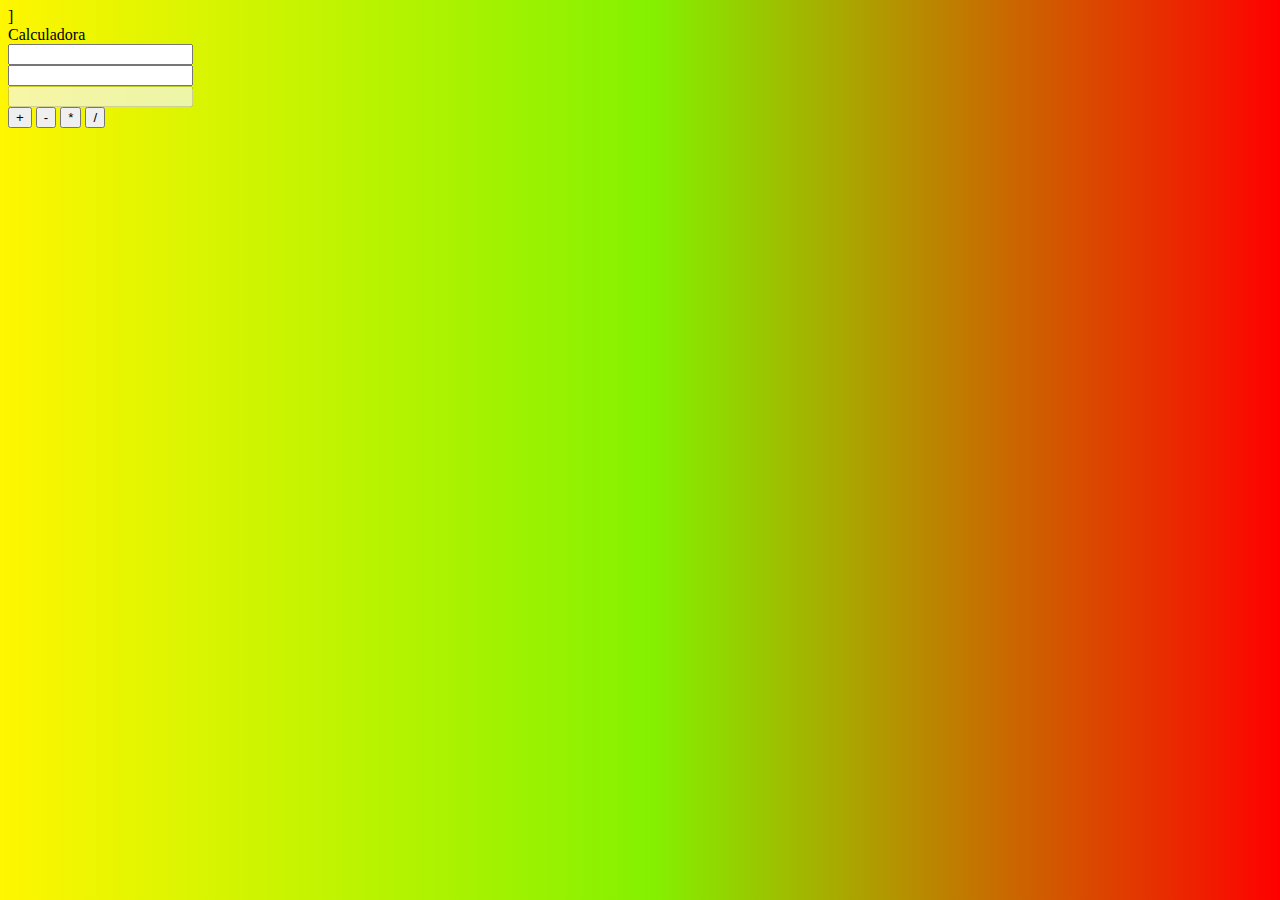
<file: Aula 13/index.html>
<!DOCTYPE html>
<html lang="pt-br">

<head>
    <meta charset="UTF-8">
    <meta name="viewport" content="width=device-width, initial-scale=1.0">
    <title>Index</title>]
    <link href="https://cdn.jsdelivr.net/npm/bootstrap@5.3.2/dist/css/bootstrap.min.css" rel="stylesheet"
        integrity="sha384-T3c6CoIi6uLrA9TneNEoa7RxnatzjcDSCmG1MXxSR1GAsXEV/Dwwykc2MPK8M2HN" crossorigin="anonymous">
</head>

<body style=" background: rgb(255,246,0);
background: linear-gradient(90deg, rgba(255,246,0,1) 0%, rgba(132,241,0,1) 51%, rgba(255,0,0,1) 100%); ">
    <script src="script.js"></script>
    <script src="https://cdn.jsdelivr.net/npm/bootstrap@5.3.2/dist/js/bootstrap.bundle.min.js"
        integrity="sha384-C6RzsynM9kWDrMNeT87bh95OGNyZPhcTNXj1NW7RuBCsyN/o0jlpcV8Qyq46cDfL"
        crossorigin="anonymous"></script>
    <div class="row">
        <div class="col-4 offset-4">
            Calculadora
            <div class="row">
                <div class="col-4 ">
                    <input type="text" class="form-control" id="n1">
                </div>

                <div class="col-4 ">
                    <input type="text" class="form-control" id="n2">
                </div>

                <div class="col-4 ">
                    <input type="text" class="form-control" id="resultado" disabled>
                </div>
            </div>


            <div class="row mt-3">
                <div class="col-8">

                </div>
                <div class="col-4">
                    <div class="d-grid gap-2">
                        <button class="btn btn-primary" type="button" onClick="somar()">+</button>
                        <button class="btn btn-primary" type="button">-</button>
                        <button class="btn btn-primary" type="button">*</button>
                        <button class="btn btn-primary" type="button">/</button>
                    </div>
                </div>
            </div>
        </div>
    </div>
</body>

</html>
</file>
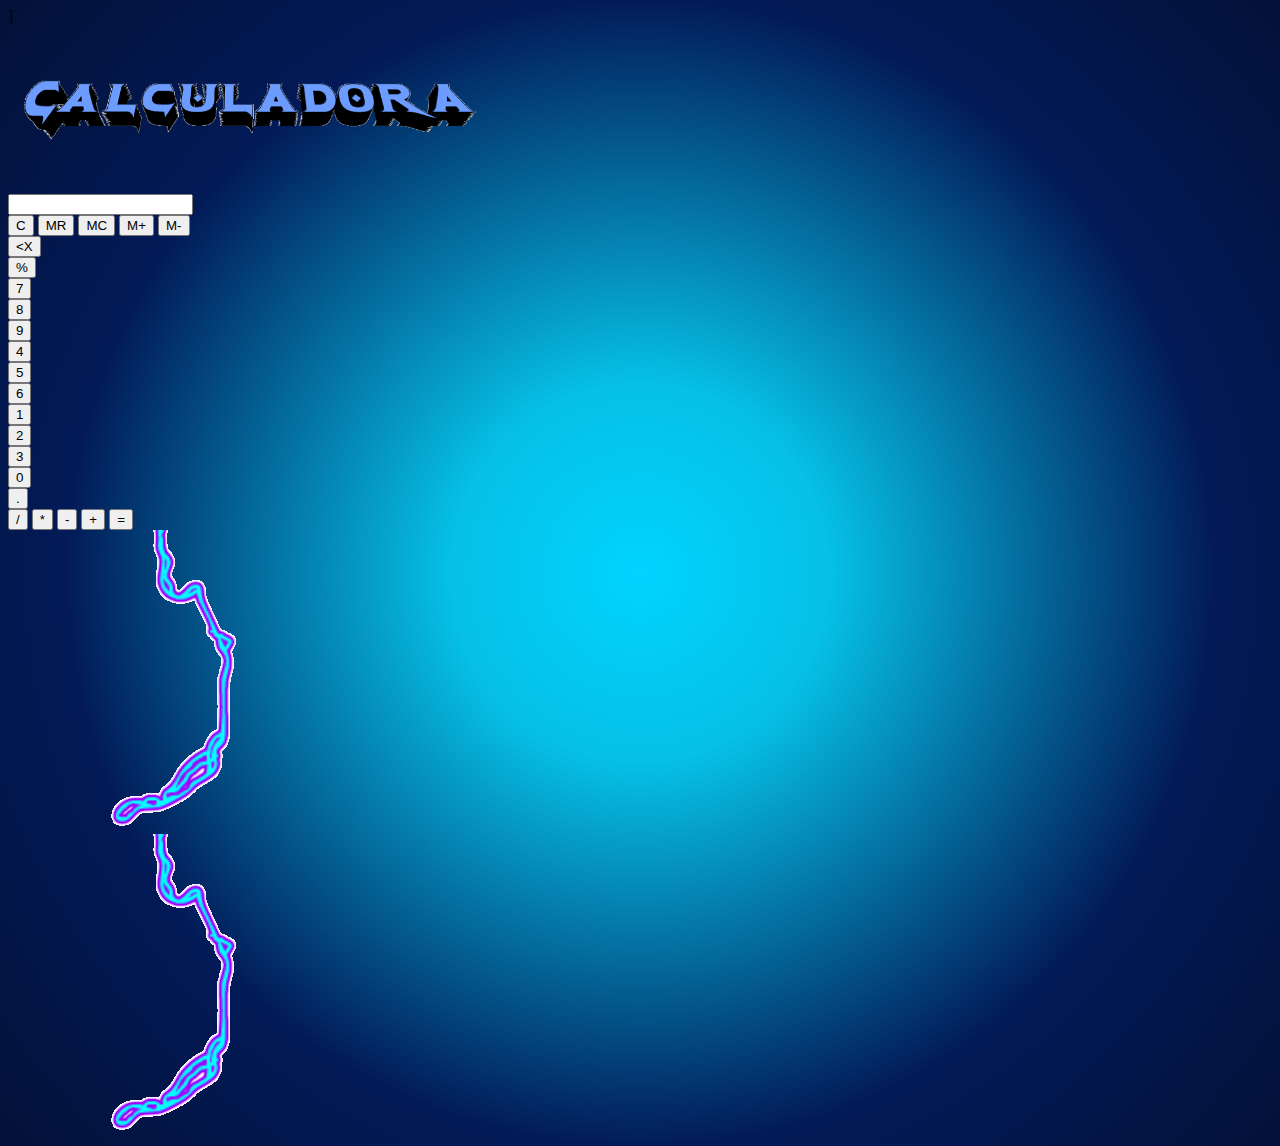
<file: Aula 14/index.html>
<!DOCTYPE html>
<html lang="pt-br">

<head>
    <meta charset="UTF-8">
    <meta name="viewport" content="width=device-width, initial-scale=1.0">
    <title>Index</title>]
    <link href="https://cdn.jsdelivr.net/npm/bootstrap@5.3.2/dist/css/bootstrap.min.css" rel="stylesheet"
        integrity="sha384-T3c6CoIi6uLrA9TneNEoa7RxnatzjcDSCmG1MXxSR1GAsXEV/Dwwykc2MPK8M2HN" crossorigin="anonymous">
        <style>
            body{
                background: black url("raio.gif") center center no-repeat;
                background-size: cover;


            }
        </style>
</head>

<body
    style=" background: rgb(0,212,255);
background: radial-gradient(circle, rgba(0,212,255,1) 0%, rgba(6,192,230,1) 22%, rgba(2,26,87,1) 67%, rgba(3,18,58,1) 98%);">
    <script src="script.js"></script>
    <script src="https://cdn.jsdelivr.net/npm/bootstrap@5.3.2/dist/js/bootstrap.bundle.min.js"
        integrity="sha384-C6RzsynM9kWDrMNeT87bh95OGNyZPhcTNXj1NW7RuBCsyN/o0jlpcV8Qyq46cDfL"
        crossorigin="anonymous"></script>
    <div class="row">
        <div class="col-4 offset-4">
            <br>
            <br>
            <br>
            <img src="logo.png" style="display: flex; justify-content: center; width: 30rem;">
            <br>
            <br>
            <br>
            <div class="row">
                <div class="col-12 ">
                    <input type="text" class="form-control" id="valor">
                </div>
                <div class="row mt-2">
                    <div class="col-3">
                        <div class="d-grid gap-2">
                            <button class="btn btn-primary" type="button">C</button>
                            <button class="btn btn-dark" type="button">MR</button>
                            <button class="btn btn-dark" type="button">MC</button>
                            <button class="btn btn-dark" type="button">M+</button>
                            <button class="btn btn-dark" type="button">M-</button>
                        </div>
                    </div>

                    <div class="col-6">
                        <div class="row">
                            <div class="col-8">
                                <div class="d-grid gap-2">
                                    <button class="btn btn-dark" type="button" onclick="apagar()">&lt;X</button>
                                </div>
                            </div>
                            <div class="col-4">
                                <div class="d-grid gap-2">
                                    <button class="btn btn-dark" type="button">%</button>
                                </div>
                            </div>
                        </div>
                        <div class="row mt-2">
                            <div class="col-4">
                                <div class="d-grid gap-2">
                                    <button class="btn btn-dark" type="button" onclick="insere_7()">7</button>
                                </div>
                            </div>
                            <div class="col-4">
                                <div class="d-grid gap-2">
                                    <button class="btn btn-dark" type="button" onclick="insere_8()">8</button>
                                </div>
                            </div>
                            <div class="col-4">
                                <div class="d-grid gap-2">
                                    <button class="btn btn-dark" type="button" onclick="insere_9()">9</button>
                                </div>
                            </div>
                        </div>
                        <div class="row mt-2">
                            <div class="col-4">
                                <div class="d-grid gap-2">
                                    <button class="btn btn-dark" type="button" onclick="insere_4()">4</button>
                                </div>
                            </div>
                            <div class="col-4">
                                <div class="d-grid gap-2">
                                    <button class="btn btn-dark" type="button" onclick="insere_5()">5</button>
                                </div>
                            </div>
                            <div class="col-4">
                                <div class="d-grid gap-2">
                                    <button class="btn btn-dark" type="button" onclick="insere_6()">6</button>
                                </div>
                            </div>
                        </div>
                        <div class="row mt-2">
                            <div class="col-4">
                                <div class="d-grid gap-2">
                                    <button class="btn btn-dark" type="button" onclick="insere_1()">1</button>
                                </div>
                            </div>
                            <div class="col-4">
                                <div class="d-grid gap-2">
                                    <button class="btn btn-dark" type="button" onclick="insere_2()">2</button>
                                </div>
                            </div>
                            <div class="col-4">
                                <div class="d-grid gap-2">
                                    <button class="btn btn-dark" type="button" onclick="insere_3()">3</button>
                                </div>
                            </div>
                        </div>
                        <div class="row mt-2">
                            <div class="col-8">
                                <div class="d-grid gap-2">
                                    <button class="btn btn-dark" type="button" onclick="insere_0()">0</button>
                                </div>
                            </div>
                            <div class="col-4">
                                <div class="d-grid gap-2">
                                    <button class="btn btn-dark" type="button">.</button>
                                </div>
                            </div>
                        </div>
                    </div>
                    <div class="col-3">
                        <div class="d-grid gap-2">
                            <button class="btn btn-dark" type="button">/</button>
                            <button class="btn btn-dark" type="button">*</button>
                            <button class="btn btn-dark" type="button">-</button>
                            <button class="btn btn-dark" type="button" onclick="efetuar_soma()">+</button>
                            <button class="btn btn-dark" type="button" onclick="resultado()">=</button>
                        </div>
                    </div>
                </div>
            </div>
        </div>
        <div class="row">
        <div class="col-3 offset-2">
            <img src="raio.gif">
        </div>
        <div class="col-4 offset-2">
            <img src="raio.gif">
    </div>
    </div>
    </div>
</body>

</html>
</file>
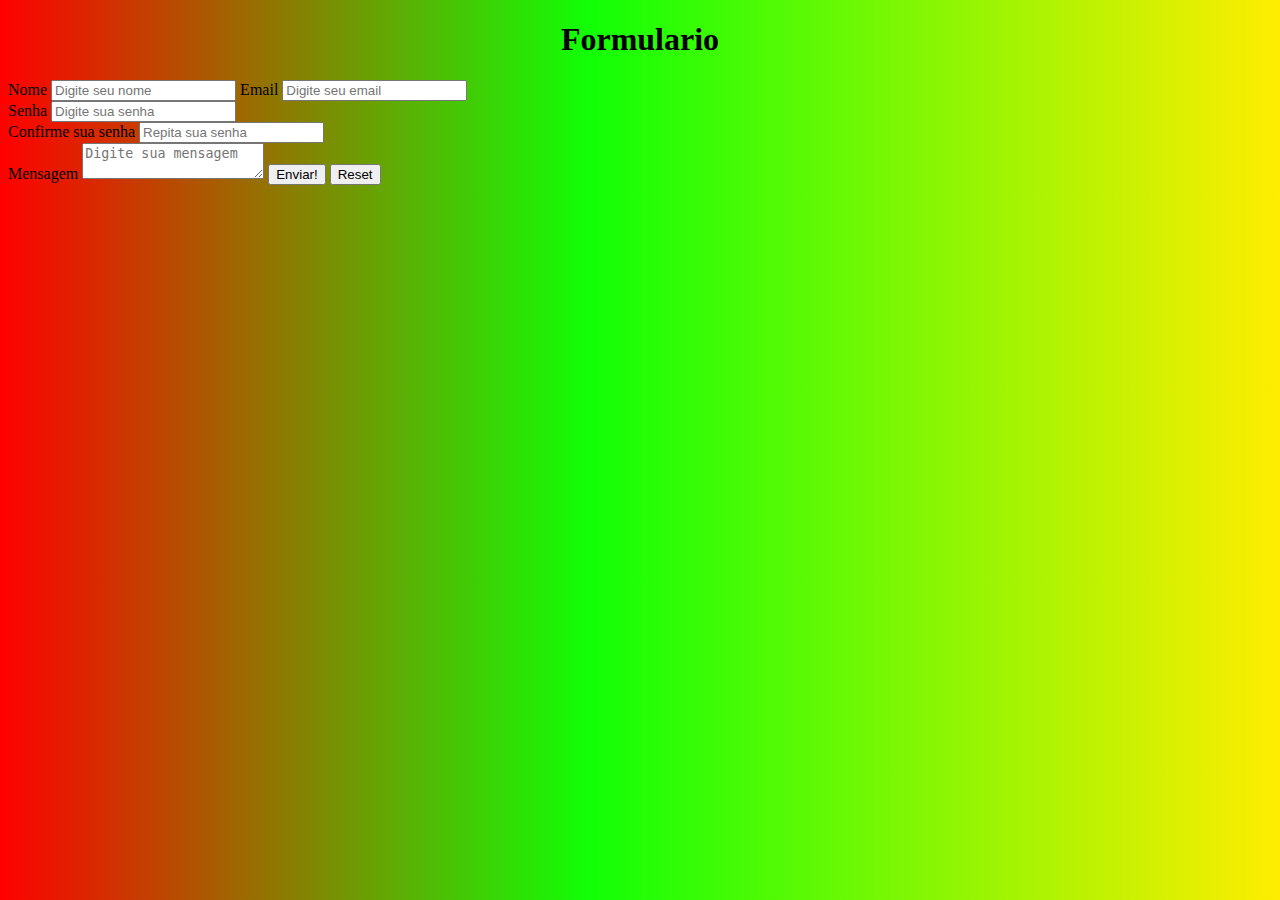
<file: aula 2/forms.html>
<!doctype html>
<html lang="pt-br">
  <head>
    <meta charset="utf-8">
    <meta name="viewport" content="width=device-width, initial-scale=1">
    <title>Pagina inicial</title>
    <link href="https://cdn.jsdelivr.net/npm/bootstrap@5.3.1/dist/css/bootstrap.min.css" rel="stylesheet" integrity="sha384-4bw+/aepP/YC94hEpVNVgiZdgIC5+VKNBQNGCHeKRQN+PtmoHDEXuppvnDJzQIu9" crossorigin="anonymous">
  </head>
  <body style=" background: rgb(255,0,0);
  background: linear-gradient(90deg, rgba(255,0,0,1) 0%, rgba(17,255,6,1) 46%, rgba(255,237,0,1) 100%); ">
    <h1 style="text-align: center;">Formulario</h1>
        <div class="row mt-2">
            <div class="col-6 offset-3">
                <form class="g-3" method="POST" action="../index.php">
                    <label>Nome</label>
                    <input type name="Nome" type="text" class="form-control" required placeholder="Digite seu nome">

                    <label>Email</label>
                    <input type name="Email" type="email" class="form-control" required placeholder="Digite seu email">
                    <div class="row">
                        <div class="col-md-6">
                            <label>Senha</label>
                            <input name="Senha" type="password" class="form-control" required placeholder="Digite sua senha">
                        </div>
                        <div class="col-md-6">
                            <label>Confirme sua senha</label>
                            <input name="Senha" type="password" class="form-control" required 
                             placeholder="Repita sua senha" rows="5" cols="">
                        </div>
                    </div>
                    <label>Mensagem</label>
                    <textarea name="Envie sua mensgaem" class="form-control" required
                    placeholder="Digite sua mensagem"></textarea>

                        <button type="submit" class="btn btn-success" >Enviar!</button>
                    
                    <button type="reset" class="btn btn-danger">Reset</button>

                </form>
        </div>
    </div>
    <script src="https://cdn.jsdelivr.net/npm/bootstrap@5.3.1/dist/js/bootstrap.bundle.min.js" integrity="sha384-HwwvtgBNo3bZJJLYd8oVXjrBZt8cqVSpeBNS5n7C8IVInixGAoxmnlMuBnhbgrkm" crossorigin="anonymous"></script>
  </body>
</html>
</file>
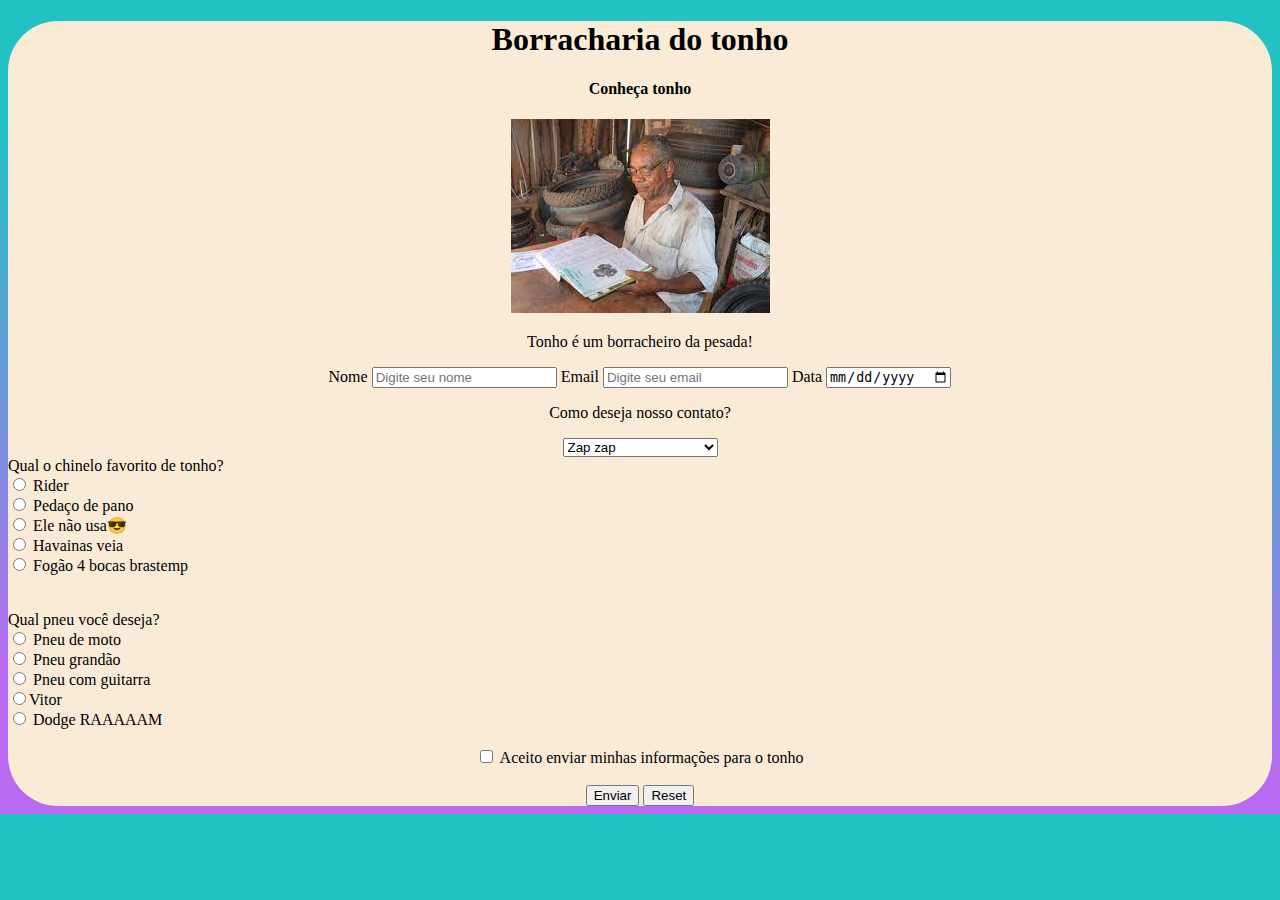
<file: aula 3/forms(datas).html>
<!doctype html>
    <html lang="pt-br">
    <head>
        <meta charset="utf-8">
        <meta name="viewport" content="width=device-width, initial-scale=1">
        <title>Bootstrap demo</title>
        <link href="https://cdn.jsdelivr.net/npm/bootstrap@5.3.1/dist/css/bootstrap.min.css" rel="stylesheet" integrity="sha384-4bw+/aepP/YC94hEpVNVgiZdgIC5+VKNBQNGCHeKRQN+PtmoHDEXuppvnDJzQIu9" crossorigin="anonymous">
    </head>
            <body style=" background: rgb(253, 255, 255);
            background: linear-gradient(185deg, rgba(34,193,195,1) 26%, rgba(185,106,240,1) 85%); ">
                <form>
                    <div class="row mt-2">
                        <div class="col-8 offset-2">
                            <div style="text-align: center;border-radius: 50px;background-color: antiquewhite;">
                            <h1>Borracharia do tonho</h1>
                            <div>
                                <h4>Conheça tonho</h4>
                                <img src="tonho.jpg">
                                <p>Tonho é um borracheiro da pesada!</p>
                            </div>
                    <label for="nome">Nome
                            <input type="text" class="form-control" placeholder="Digite seu nome" required/>

                            <label>Email
                                    <input type="email" class="form-control" placeholder="Digite seu email" required/>

                                <label>Data
                                    <input type="date" class="form-control"/>

                                </br>

                                <p>Como deseja nosso contato?</p>
                            <select class="form-select">
                                <optgroup label="Selecione a opção?">
                                <option>Zap zap</option>
                                <option>Tagima de borracha</option>
                                <option>Carroça</option>
                            </select>
                            <br/>
                            <div style="text-align: left;">
                                <label>Qual o chinelo favorito de tonho? <br/> 
                                    <input type="radio" name="opcao" value="1"/> Rider
                                </label><br/>
                                <label>
                                    <input type="radio" name="opcao" value="2"/> Pedaço de pano
                                </label><br/>
                                <label>
                                    <input type="radio" name="opcao" value="3"/> Ele não usa😎
                                </label><br/>
                                <label>
                                    <input type="radio" name="opcao" value="4"/> Havainas veia
                                </label><br/>
                                <label>
                                    <input type="radio" name="opcao" value="5"/> Fogão 4 bocas brastemp
                                </label><br/>
                             </div>

                        <br/>
                        <br/>
                    <div style="text-align: left;">
                        <label>Qual pneu você deseja? <br/>
                            <input type="radio" name="opcao1" value="1"/> Pneu de moto
                        </label><br/>
                        <label>
                            <input type="radio" name="opcao1" value="2"/> Pneu grandão
                        </label><br/>
                        <label>
                            <input type="radio" name="opcao1" value="3"/> Pneu com guitarra
                        </label><br/>
                        <input type="radio" name="opcao1" value="4"/>Vitor
                        </label><br/>
                        <input type="radio" name="opcao1" value="5"/> Dodge RAAAAAM
                        </label><br/>
                    </div>
                        <br/>

                        <label>
                            <input type="checkbox" required /> Aceito enviar minhas informações para o tonho
                        </label><br/>
                            
                        <br/>
                        <button type="submit " class="btn btn-success">Enviar</button>
                        <button type="reset" class="btn btn-danger">Reset</button>
                    </div>
                </form>
            </div>
            </div>
            <script src="https://cdn.jsdelivr.net/npm/bootstrap@5.3.1/dist/js/bootstrap.bundle.min.js" integrity="sha384-HwwvtgBNo3bZJJLYd8oVXjrBZt8cqVSpeBNS5n7C8IVInixGAoxmnlMuBnhbgrkm" crossorigin="anonymous"></script>
        </body>
    </html>
</file>
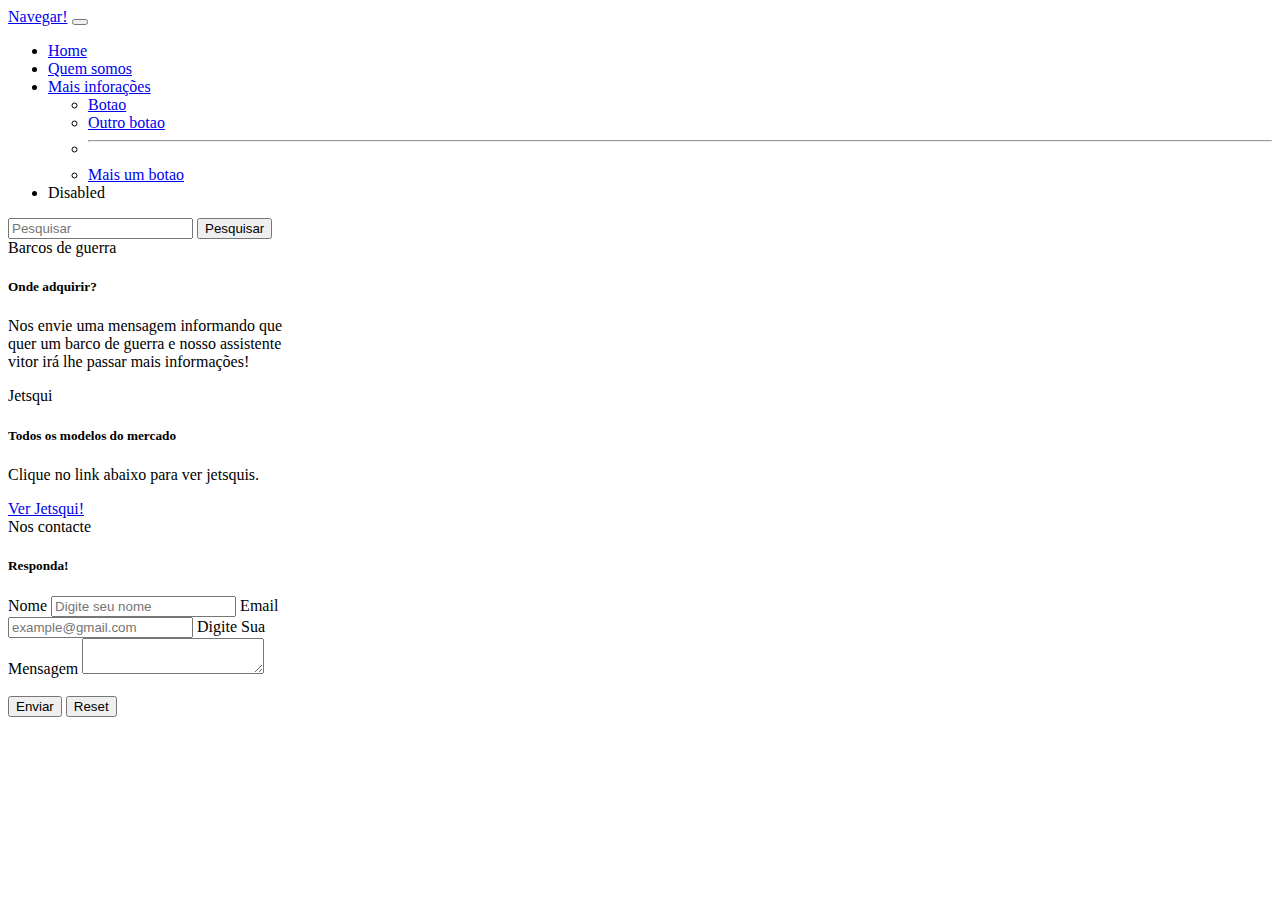
<file: aula 4/navbar-sismetro.html>
<!doctype html>
<html lang="pt-br">
  <head>
    <meta charset="utf-8">
    <meta name="viewport" content="width=device-width, initial-scale=1">
    <title>Bootstrap demo</title>
    <link href="https://cdn.jsdelivr.net/npm/bootstrap@5.3.1/dist/css/bootstrap.min.css" rel="stylesheet" integrity="sha384-4bw+/aepP/YC94hEpVNVgiZdgIC5+VKNBQNGCHeKRQN+PtmoHDEXuppvnDJzQIu9" crossorigin="anonymous">
  </head>
  <body>
    <nav class="navbar navbar-expand-lg bg-body-tertiary">
        <div class="container-fluid">
          <a class="navbar-brand" href="#">Navegar!</a>
          <button class="navbar-toggler" type="button" data-bs-toggle="collapse" data-bs-target="#navbarSupportedContent" aria-controls="navbarSupportedContent" aria-expanded="false" aria-label="Toggle navigation">
            <span class="navbar-toggler-icon"></span>
          </button>
          <div class="collapse navbar-collapse" id="navbarSupportedContent">
            <ul class="navbar-nav me-auto mb-2 mb-lg-0">
              <li class="nav-item">
                <a class="nav-link active" aria-current="page" href="#">Home</a>
              </li>
              <li class="nav-item">
                <a class="nav-link" href="#">Quem somos</a>
              </li>
              <li class="nav-item dropdown">
                <a class="nav-link dropdown-toggle" href="#" role="button" data-bs-toggle="dropdown" aria-expanded="false">
                  Mais inforações
                </a>
                <ul class="dropdown-menu">
                  <li><a class="dropdown-item" href="#">Botao</a></li>
                  <li><a class="dropdown-item" href="#">Outro botao</a></li>
                  <li><hr class="dropdown-divider"></li>
                  <li><a class="dropdown-item" href="#">Mais um botao</a></li>
                </ul>
              </li>
              <li class="nav-item">
                <a class="nav-link disabled" aria-disabled="true">Disabled</a>
              </li>
            </ul>
            <form class="d-flex" role="search">
              <input class="form-control me-2" type="search" placeholder="Pesquisar" aria-label="Search">
              <button class="btn btn-outline-success" type="submit">Pesquisar</button>
            </form>
          </div>
        </div>
      </nav>
<div class="row mt-2">

            <div class="col-2 offset-1">
            <div class="card text-bg-info mb-3" style="max-width: 18rem;">
                <div class="card-header">Barcos de guerra</div>
                <div class="card-body">
                <h5 class="card-title">Onde adquirir?</h5>
                <p class="card-text">Nos envie uma mensagem informando que quer um barco de guerra e nosso assistente vitor irá lhe passar mais informações!</p>
                </div>
          </div>
        </div>
 


        <div class="col-2 offset-1">
                <div class="card text-bg-info mb-3" style="max-width: 18rem;">
                <div class="card-header">Jetsqui</div>
                <div class="card-body">
                <h5 class="card-title">Todos os modelos do mercado</h5>
                <p class="card-text">Clique no link abaixo para ver jetsquis.</p>
                <a href="https://lista.mercadolivre.com.br/jet-ski" class="btn btn-primary">Ver Jetsqui!</a>

                </div>
            </div>
        </div>
 
            <div class="col-3 offset-1">
            <div class="card text-bg-info mb-3" style="max-width: 18rem;">
                <div class="card-header">Nos contacte</div>
                <div class="card-body">
                <h5 class="card-title">Responda!</h5>
                <form>
                    <label for="nome">
                        Nome
                        <input class="form-control" type="text" placeholder="Digite seu nome" required>
                    </label>

                    <label for="email">
                        Email
                        <input class="form-control" type="email" placeholder="example@gmail.com" required>
                    </label>

                <label for="Mensagem">
                    Digite Sua Mensagem
                    <textarea>
                    </textarea>
                </label>
            <br>
            </br>
            <footer>
                <button type="submit" class="btn btn-success">Enviar</button>
                <button type="reset" class="btn btn-danger">Reset</button>
            </footer>
                </form>
                </div>
            </div>
        </div>


    </div>



    <script src="https://cdn.jsdelivr.net/npm/bootstrap@5.3.1/dist/js/bootstrap.bundle.min.js" integrity="sha384-HwwvtgBNo3bZJJLYd8oVXjrBZt8cqVSpeBNS5n7C8IVInixGAoxmnlMuBnhbgrkm" crossorigin="anonymous"></script>
  </body>
</html>
</file>
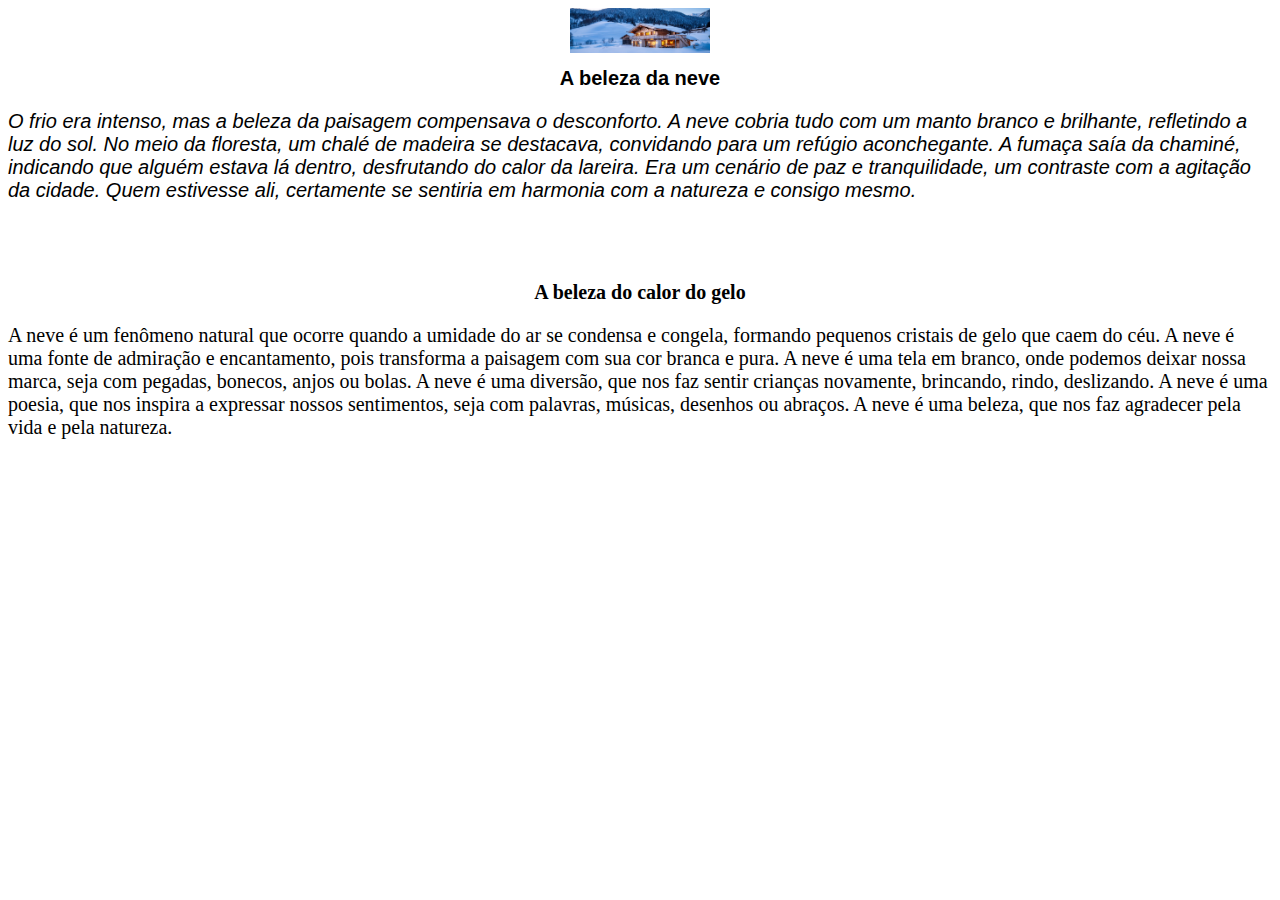
<file: Aula 7/aula 7.html>
<!DOCTYPE html>
<html lang="pt-br">

<head>
    <meta charset="UTF-8">
    <meta name="viewport" content="width=device-width, initial-scale=1.0">
    <title>Aula 7</title>
    <style>
        #div-imagem {
            display: flex;
            justify-content: center;
        }

        #titulo-1 {
            font-size: 1.2rem;
            font-family: 'Franklin Gothic Medium', 'Arial Narrow', Arial;
            font: bold;
            text-align: center;
        }

        #texto-1 {
            font-family: Arial, Helvetica, sans-serif;
            font-style: italic;
        }

        #titulo-2 {
            font-size: 3rem;
            text-align: center;
        }
        #texto-2 {
            font-family: 'Times New Roman', Times, serif;
        }
        *{
            font-size: 20px;
        }
        @media (min-width: 800px){
                font-size: 17px;
        }
    </style>
</head>

<body>
    <div id="div-imagem">
        <img style="width: 7rem;" src="casa.jpeg">
    </div>
    <div id="titulo-1">
        <h1>A beleza da neve</h1>
    </div>
    <div id="texto-1">
        <p>O frio era intenso, mas a beleza da paisagem compensava o desconforto. A neve cobria tudo com um manto branco
            e brilhante, refletindo a luz do sol. No meio da floresta, um chalé de madeira se destacava, convidando para
            um refúgio aconchegante. A fumaça saía da chaminé, indicando que alguém estava lá dentro, desfrutando do
            calor da lareira. Era um cenário de paz e tranquilidade, um contraste com a agitação da cidade. Quem
            estivesse ali, certamente se sentiria em harmonia com a natureza e consigo mesmo.
        </p>
    </div>
<br>
</br>
    <div id="titulo-2">
        <h1>A beleza do calor do gelo</h1>
    </div>
    <div id="texto-2">
        <p>A neve é um fenômeno natural que ocorre quando a umidade do ar se condensa e congela, formando pequenos
            cristais de gelo que caem do céu. A neve é uma fonte de admiração e encantamento, pois transforma a paisagem
            com sua cor branca e pura. A neve é uma tela em branco, onde podemos deixar nossa marca, seja com pegadas,
            bonecos, anjos ou bolas. A neve é uma diversão, que nos faz sentir crianças novamente, brincando, rindo,
            deslizando. A neve é uma poesia, que nos inspira a expressar nossos sentimentos, seja com palavras, músicas,
            desenhos ou abraços. A neve é uma beleza, que nos faz agradecer pela vida e pela natureza.</p>
    </div>
</body>

</html>
</file>
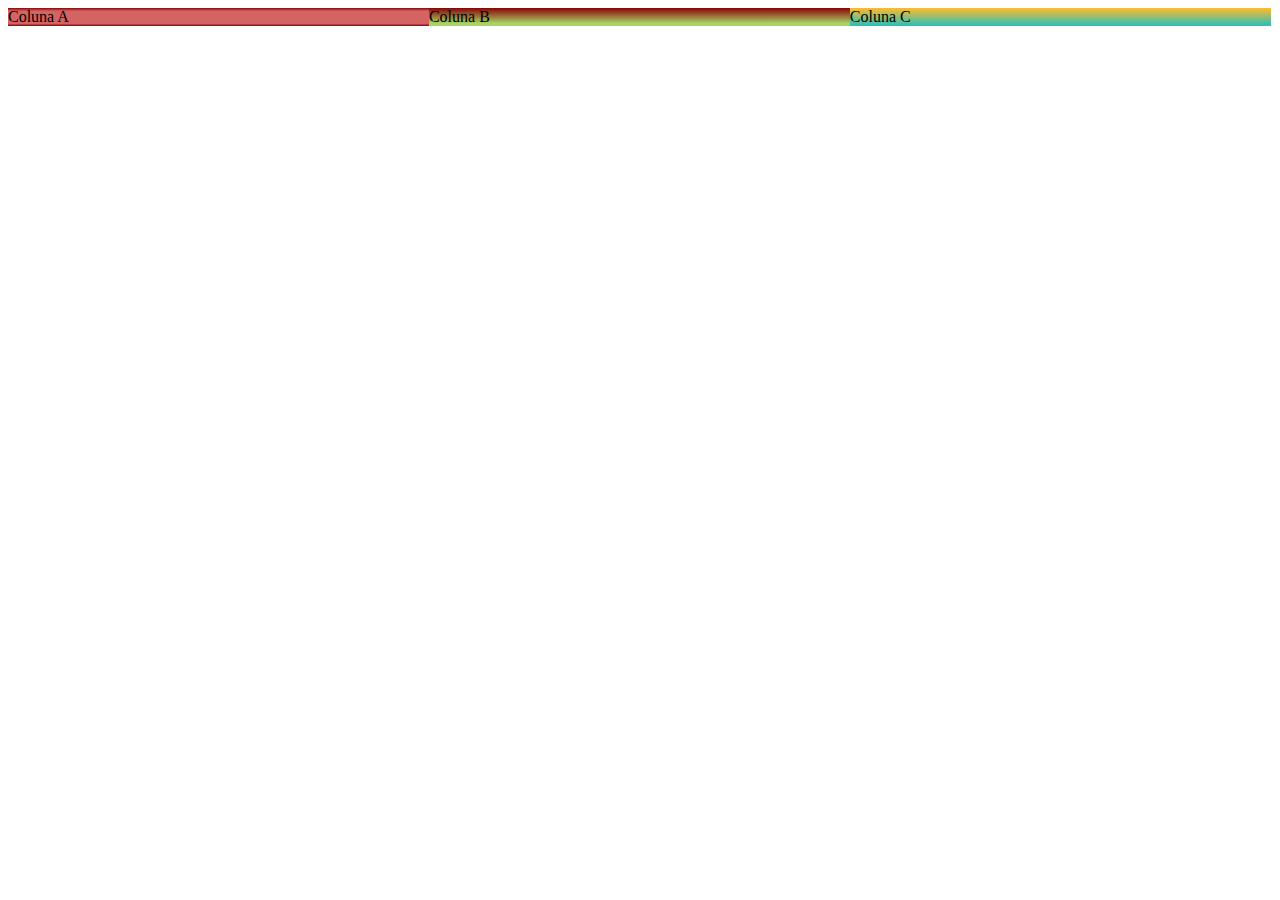
<file: aula 8/media-query.html>
<html>

<head>
    <title>Aula de Media Query</title>
    <style>
        #coluna-a {
            background: rgb(134, 5, 5);
            background: linear-gradient(0deg, rgba(134, 5, 5, 1) 0%, rgba(212, 99, 99, 1) 14%, rgba(212, 99, 99, 1) 83%, rgba(134, 5, 5, 1) 100%);
        }

        #coluna-b {
            background: rgb(166, 212, 99);
            background: linear-gradient(0deg, rgba(166, 212, 99, 1) 15%, rgba(134, 5, 5, 1) 100%);
        }

        #coluna-c {
            background: rgb(34, 193, 195);
            background: linear-gradient(0deg, rgba(34, 193, 195, 1) 0%, rgba(253, 187, 45, 1) 100%);
        }

        .coluna {
            width: 100%;
            float: left;
        }

        @media (min-width: 800px) {
            .coluna {
                width: 50%;
            }
        }

        @media (min-width: 1200px) {
            .coluna {
                width: 33.3%;
            }
        }
    </style>
</head>

<body>
    <div id="coluna-a" class="coluna">
        Coluna A
    </div>
    <div id="coluna-b" class="coluna">
        Coluna B
    </div>
    <div id="coluna-C" class="coluna">
        Coluna C
    </div>
</body>

</html>
</file>
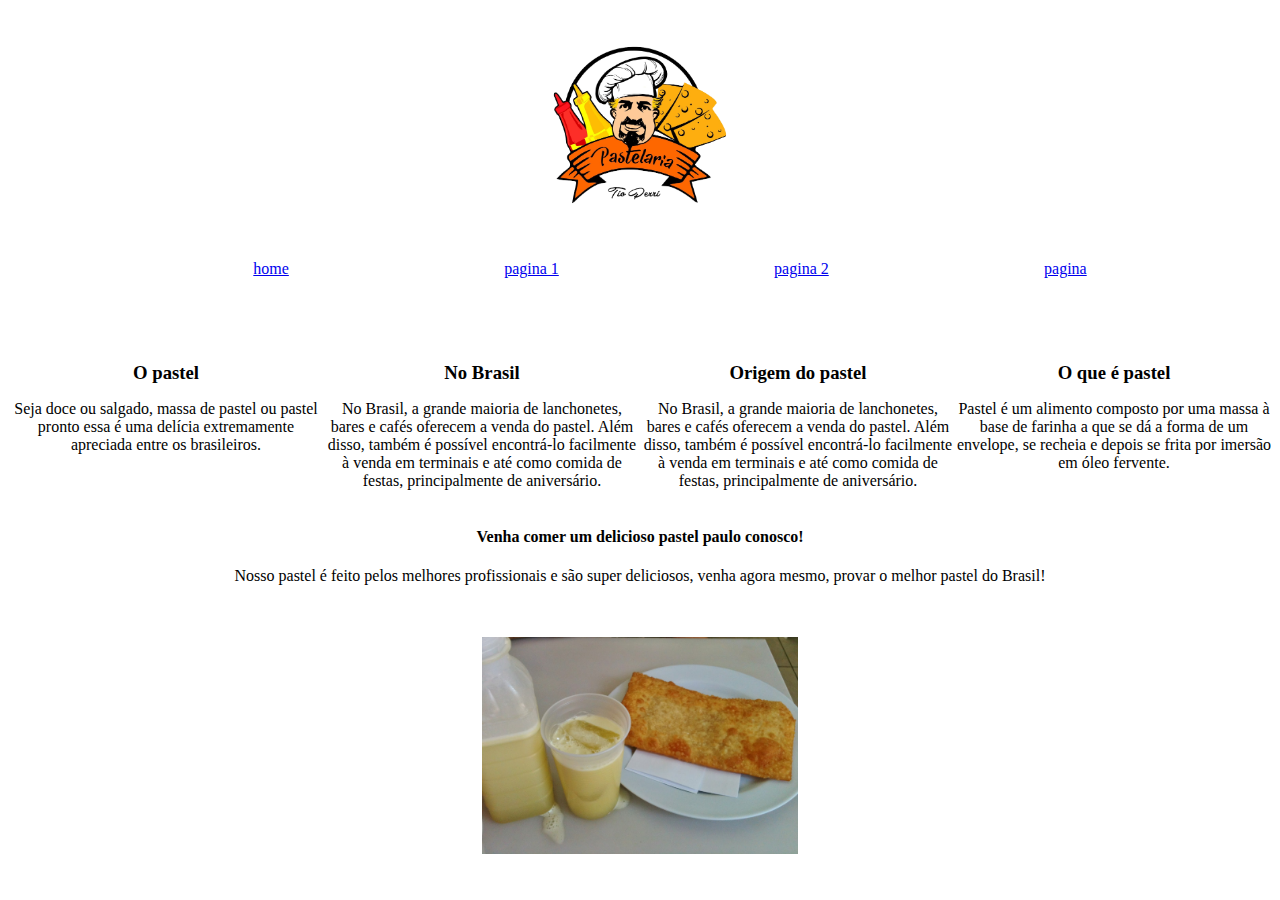
<file: Aula 9-10-11/Aula 9.html>
<!DOCTYPE html>
<html lang="pt-br">

<head>
    <meta charset="UTF-8">
    <meta name="viewport" content="width=device-width, initial-scale=1.0">
    <title>Document</title>
    <link rel="stylesheet" href="style.css">
</head>

<body>
    <header>
        <div class="imagemtitulo">
            <img src="logo.png" style="width: 15%;">
        </div>
        <nav class="espaco">
            <a href="www.google.com">home</a>
            <a href="www.google.com">pagina 1</a>
            <a href="www.google.com">pagina 2</a>
            <a href="www.google.com">pagina</a>
        </nav>
    </header>
    <br>
    </br>
    <br>
    <div class="texto-principal">
        <div class="coluna">
            <h3>O pastel</h3>
            <p>Seja doce ou salgado, massa de pastel ou pastel pronto essa é uma delícia extremamente apreciada entre os
                brasileiros.</p>
        </div>

        <div class="coluna">
            <h3>No Brasil</h3>
            <p>No Brasil, a grande maioria de lanchonetes, bares e cafés oferecem a venda do pastel. Além disso, também
                é possível encontrá-lo facilmente à venda em terminais e até como comida de festas, principalmente de
                aniversário. </p>
        </div>

        <div class="coluna">
            <h3>Origem do pastel</h3>
            <p>No Brasil, a grande maioria de lanchonetes, bares e cafés oferecem a venda do pastel. Além disso, também
                é possível encontrá-lo facilmente à venda em terminais e até como comida de festas, principalmente de
                aniversário. </p>
        </div>

        <div class="coluna">
            <h3>O que é pastel</h3>
            <p>Pastel é um alimento composto por uma massa à base de farinha a que se dá a forma de um envelope, se
                recheia e depois se frita por imersão em óleo fervente.</p>
        </div>
    </div>
    <br />
    <br />
    <br />
    <br />
    <br />
    <br />
    <br />
    <br />
    <div class="textoh4">
        <h4>Venha comer um delicioso pastel paulo conosco!</h4>
        <p>Nosso pastel é feito pelos melhores profissionais e são super deliciosos, venha agora mesmo, provar o melhor
            pastel do Brasil!</p>
    </div>
    <br />
    <br />
    </div>
    <div class="imagemcentro">
        <img src="pastelcaldo.jpeg" style="width: 25%;">
    </div>
    <br />
    <br />
</body>

</html>
</file>
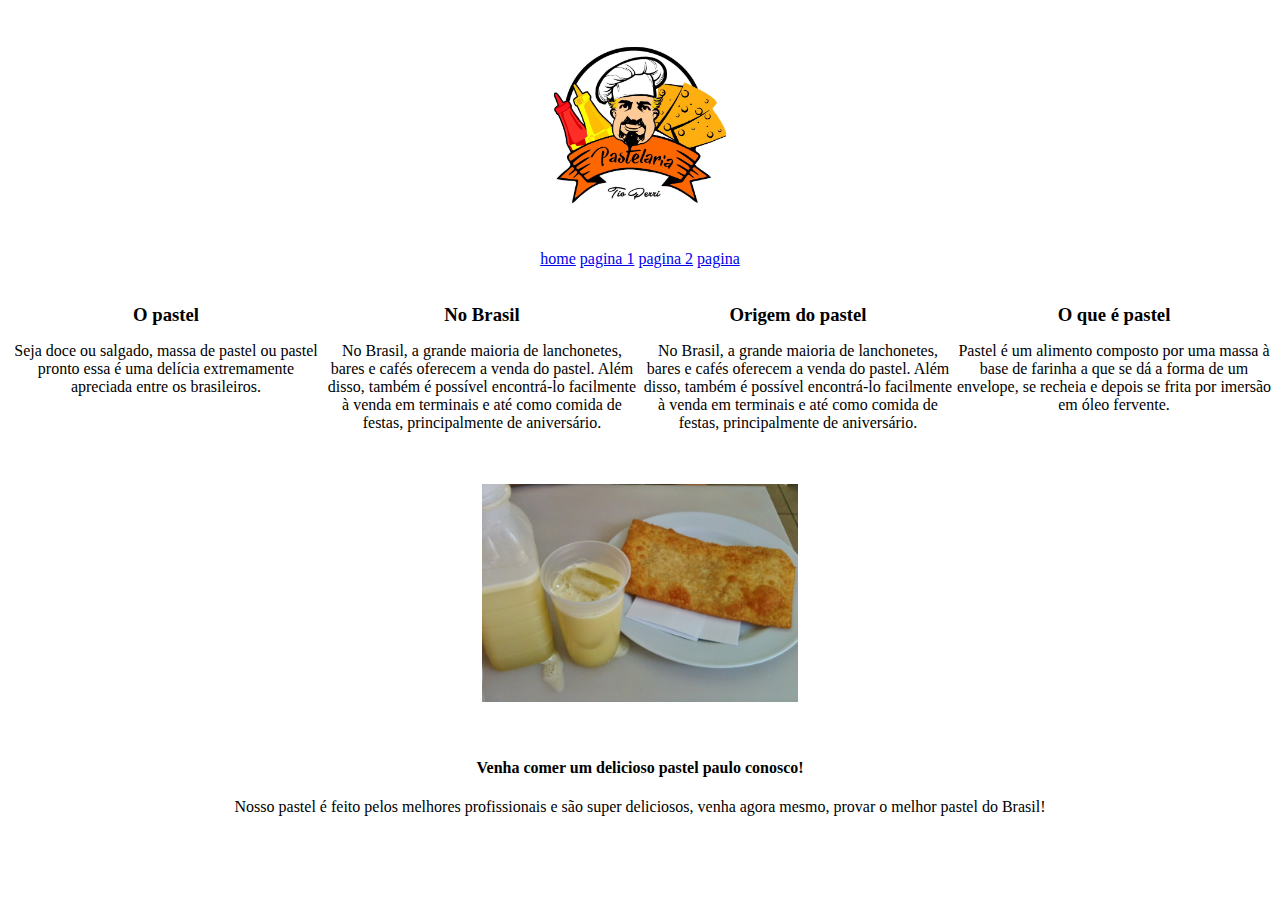
<file: Aula 9/Aula 9.html>
<!DOCTYPE html>
<html lang="pt-br">

<head>
    <meta charset="UTF-8">
    <meta name="viewport" content="width=device-width, initial-scale=1.0">
    <title>Document</title>
    <link rel="stylesheet" href="style.css">
</head>

<body>
    <header>
        <img src="logo.jpg" style="width: 15%;">
    </header>
    <section class="textos-link">
        <nav>
            <a href="www.google.com">home</a>
            <a href="www.google.com">pagina 1</a>
            <a href="www.google.com">pagina 2</a>
            <a href="www.google.com">pagina</a>
        </nav>
    </section>
    <br>
    </br>
    <section class="texto-principal">
        <div class="coluna">
            <h3>O pastel</h3>
            <p>Seja doce ou salgado, massa de pastel ou pastel pronto essa é uma delícia extremamente apreciada entre os
                brasileiros.</p>
        </div>

        <div class="coluna">
            <h3>No Brasil</h3>
            <p>No Brasil, a grande maioria de lanchonetes, bares e cafés oferecem a venda do pastel. Além disso, também
                é possível encontrá-lo facilmente à venda em terminais e até como comida de festas, principalmente de
                aniversário. </p>
        </div>

        <div class="coluna">
            <h3>Origem do pastel</h3>
            <p>No Brasil, a grande maioria de lanchonetes, bares e cafés oferecem a venda do pastel. Além disso, também
                é possível encontrá-lo facilmente à venda em terminais e até como comida de festas, principalmente de
                aniversário. </p>
        </div>

        <div class="coluna">
            <h3>O que é pastel</h3>
            <p>Pastel é um alimento composto por uma massa à base de farinha a que se dá a forma de um envelope, se
                recheia e depois se frita por imersão em óleo fervente.</p>
        </div>
    </section>
    <br />
    <br />
    <br />
    <br />
    <br />
    <br />
    <br />
    <br />
    <br />
    <br />
    <div class="imagemcentro">
   <img src="pastelcaldo.jpeg" style="width: 25%;">
</div>
    <br />
    <br />
    <div class="textoh4">
        <h4>Venha comer um delicioso pastel paulo conosco!</h4>
        <p>Nosso pastel é feito pelos melhores profissionais e são super deliciosos, venha agora mesmo, provar o melhor
            pastel do Brasil!</p>
    </div>
</body>

</html>
</file>
<file: Aula 9-10-11/style.css>
.imagemtitulo {
    display: flex;
    justify-content: center;
    margin: 20px;
    padding: 25px;
}
h3 {
    margin: 0px;
    font-style: bold;
}
#imglogo {
    width: 35px;
}
.textos-link {
   text-align: center;
   background: rgb(255,0,0);
   background: linear-gradient(90deg, rgba(255,0,0,1) 0%, rgba(232,255,0,1) 79%);
}

.texto-principal {
    text-align: center;
}
.coluna {
    width: 100%;
    float: left;
}

@media (min-width: 800px) {
    .coluna {
        width: 50%;
    }
}

@media (min-width: 1200px) {
    .coluna {
        width: 25%;
    }
}
.espaco {
    display: flex;
    align-items: center;
    justify-content: space-evenly;
    width: 100%;
    margin: 30px;
}

footer {
    text-align: center;
}

.textoh4 {
    text-align: center;
}
.textoCentro {
    text-align: center;
}
.imagemcentro {
    display: flex;
    justify-content: center;
}
</file>
<file: Aula 9/style.css>
header {
    display: flex;
    justify-content: center;
    margin: 20px;
    padding: 25px;
}
h3 {
    margin: 0px;
    font-style: bold;
}
#imglogo {
    width: 35px;
}
.textos-link {
   text-align: center;
}

.texto-principal {
    text-align: center;
}
.coluna {
    width: 100%;
    float: left;
}

@media (min-width: 800px) {
    .coluna {
        width: 50%;
    }
}

@media (min-width: 1200px) {
    .coluna {
        width: 25%;
    }
}

footer {
    text-align: center;
}

.textoh4 {
    text-align: center;
}
.imagemcentro {
    display: flex;
    justify-content: center;
}
</file>
